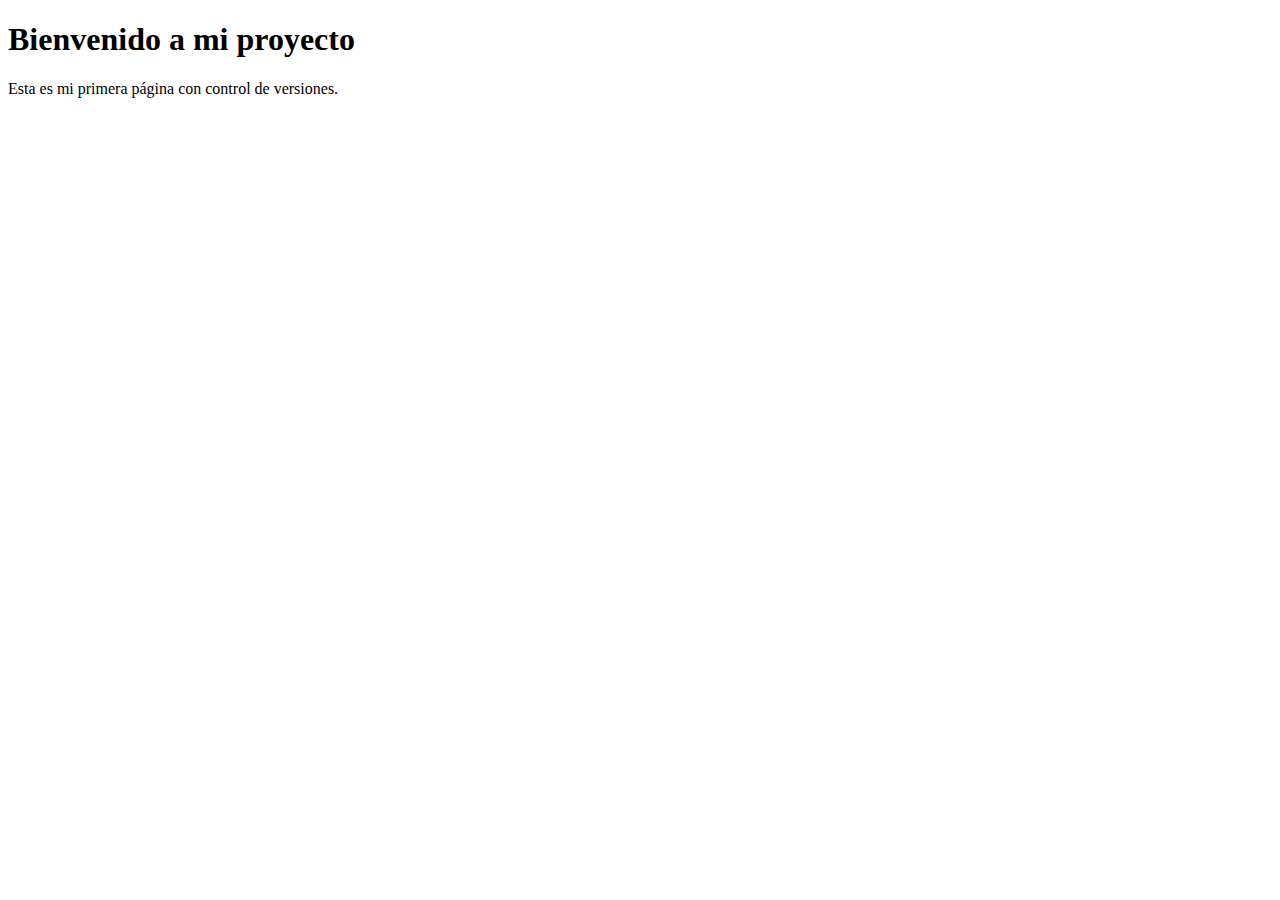
<file: index.html>
<!DOCTYPE html>
<html lang="es">
<head>
    <meta charset="UTF-8">
    <meta name="viewport" content="width=device-width, initial-scale=1.0">
    <title>Mi Página Web</title>
</head>
<body>
    <h1>Bienvenido a mi proyecto</h1>
        <p>Esta es mi primera página con control de versiones.</p>
</body>
</html>
</file>
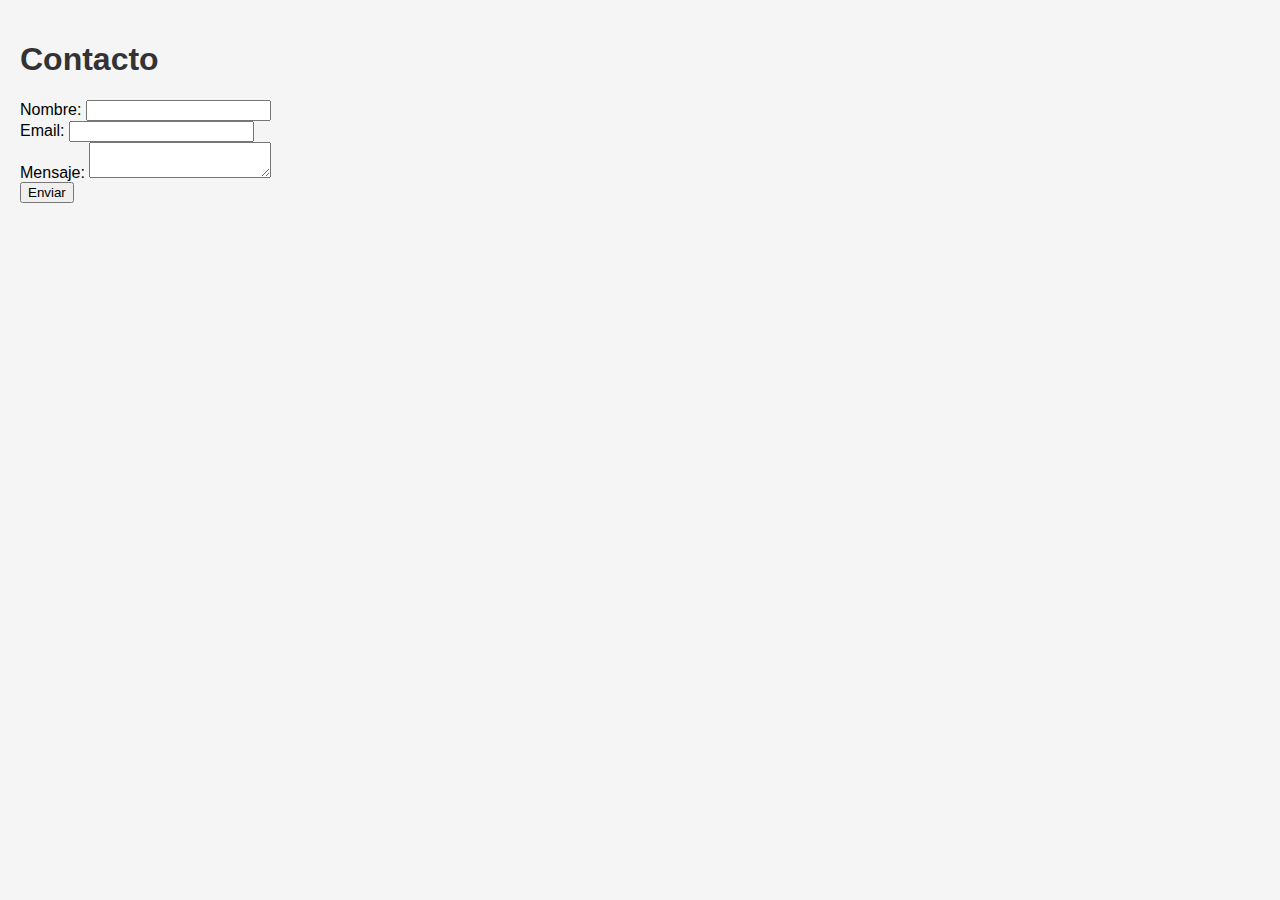
<file: contacto.html>
<!DOCTYPE html>
<html lang="es">
<head>
    <meta charset="UTF-8">
    <meta name="viewport" content="width=device-width, initial-scale=1.0">
    <title>Contacto</title>
    <link rel="stylesheet" href="styles.css">
</head>
<body>
    <h1>Contacto</h1>
    <form>
        <div>
            <label for="nombre">Nombre:</label>
            <input type="text" id="nombre" name="nombre">
        </div>
        <div>
            <label for="email">Email:</label>
            <input type="email" id="email" name="email">
        </div>
        <div>
            <label for="mensaje">Mensaje:</label>
            <textarea id="mensaje" name="mensaje"></textarea>
        </div>
        <button type="submit">Enviar</button>
    </form>
</body>
</html>
</file>
<file: styles.css>
body {
    font-family: Arial, sans-serif;
    margin: 0;
    padding: 20px;
    background-color: #f5f5f5;
}

h1 {
    color: #333;
}

p {
    color: #666;
}
</file>
